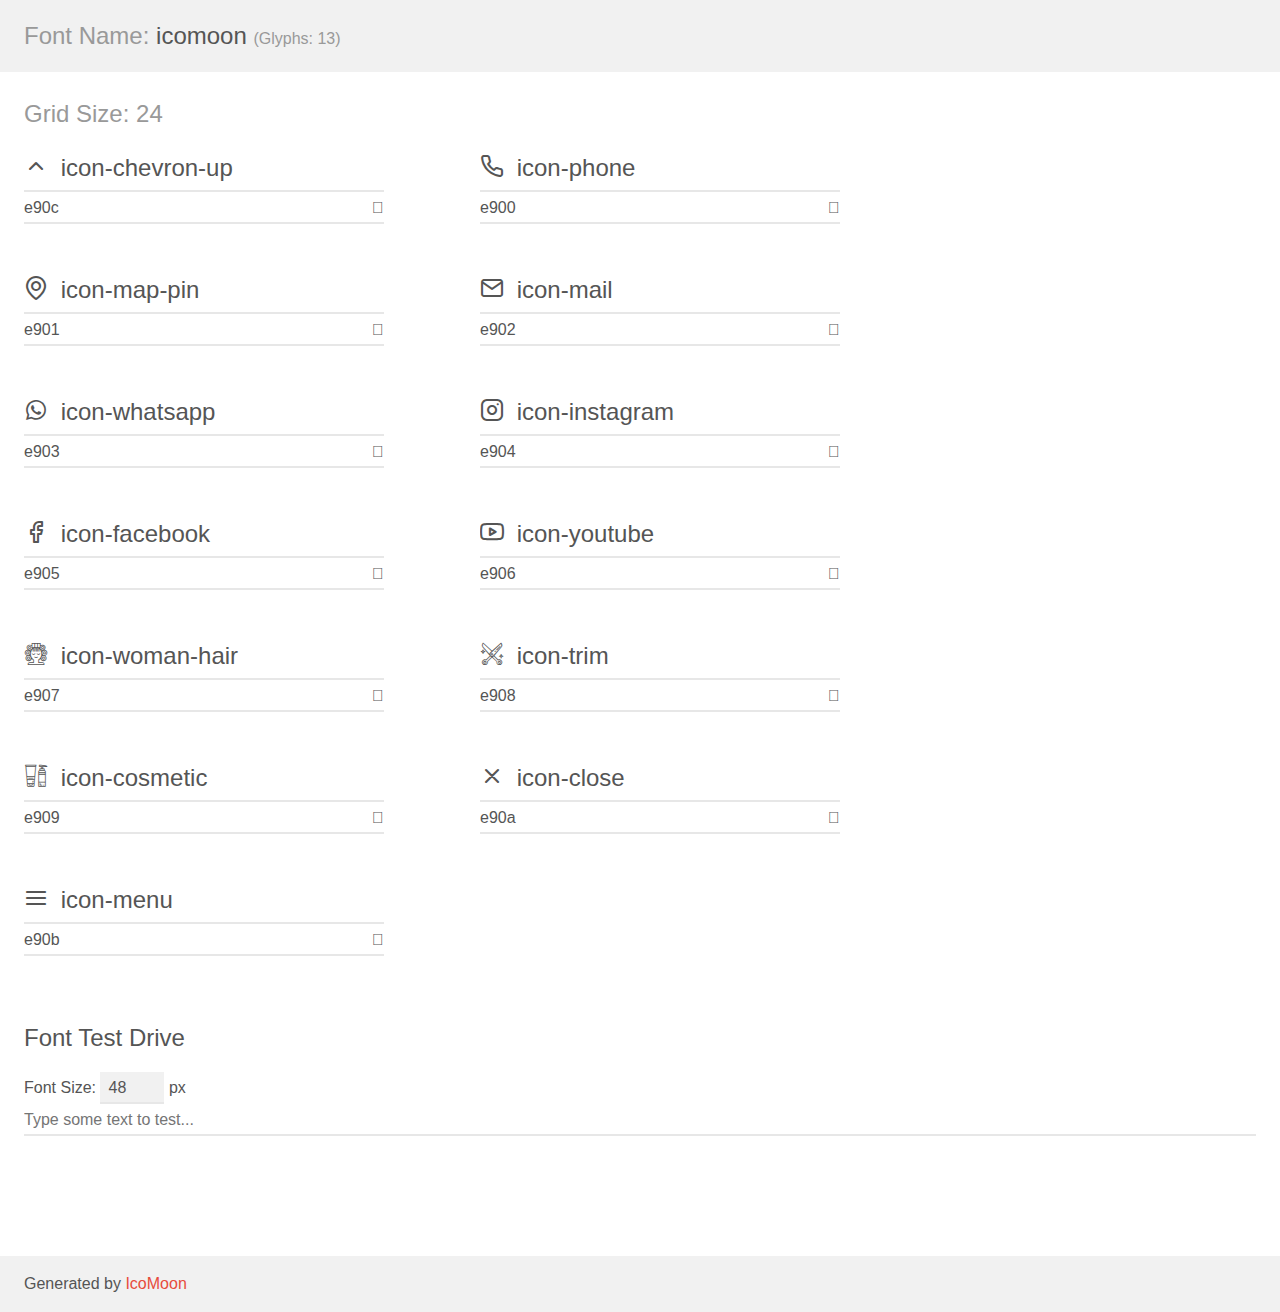
<file: assets/fonts/demo.html>
<!doctype html>
<html>
<head>
    <meta charset="utf-8">
    <title>IcoMoon Demo</title>
    <meta name="description" content="An Icon Font Generated By IcoMoon.io">
    <meta name="viewport" content="width=device-width, initial-scale=1">
    <link rel="stylesheet" href="demo-files/demo.css">
    <link rel="stylesheet" href="style.css"></head>
<body>
    <div class="bgc1 clearfix">
        <h1 class="mhmm mvm"><span class="fgc1">Font Name:</span> icomoon <small class="fgc1">(Glyphs:&nbsp;13)</small></h1>
    </div>
    <div class="clearfix mhl ptl">
        <h1 class="mvm mtn fgc1">Grid Size: 24</h1>
        <div class="glyph fs1">
            <div class="clearfix bshadow0 pbs">
                <span class="icon-chevron-up"></span>
                <span class="mls"> icon-chevron-up</span>
            </div>
            <fieldset class="fs0 size1of1 clearfix hidden-false">
                <input type="text" readonly value="e90c" class="unit size1of2" />
                <input type="text" maxlength="1" readonly value="&#xe90c;" class="unitRight size1of2 talign-right" />
            </fieldset>
            <div class="fs0 bshadow0 clearfix hidden-true">
                <span class="unit pvs fgc1">liga: </span>
                <input type="text" readonly value="" class="liga unitRight" />
            </div>
        </div>
        <div class="glyph fs1">
            <div class="clearfix bshadow0 pbs">
                <span class="icon-phone"></span>
                <span class="mls"> icon-phone</span>
            </div>
            <fieldset class="fs0 size1of1 clearfix hidden-false">
                <input type="text" readonly value="e900" class="unit size1of2" />
                <input type="text" maxlength="1" readonly value="&#xe900;" class="unitRight size1of2 talign-right" />
            </fieldset>
            <div class="fs0 bshadow0 clearfix hidden-true">
                <span class="unit pvs fgc1">liga: </span>
                <input type="text" readonly value="" class="liga unitRight" />
            </div>
        </div>
        <div class="glyph fs1">
            <div class="clearfix bshadow0 pbs">
                <span class="icon-map-pin"></span>
                <span class="mls"> icon-map-pin</span>
            </div>
            <fieldset class="fs0 size1of1 clearfix hidden-false">
                <input type="text" readonly value="e901" class="unit size1of2" />
                <input type="text" maxlength="1" readonly value="&#xe901;" class="unitRight size1of2 talign-right" />
            </fieldset>
            <div class="fs0 bshadow0 clearfix hidden-true">
                <span class="unit pvs fgc1">liga: </span>
                <input type="text" readonly value="" class="liga unitRight" />
            </div>
        </div>
        <div class="glyph fs1">
            <div class="clearfix bshadow0 pbs">
                <span class="icon-mail"></span>
                <span class="mls"> icon-mail</span>
            </div>
            <fieldset class="fs0 size1of1 clearfix hidden-false">
                <input type="text" readonly value="e902" class="unit size1of2" />
                <input type="text" maxlength="1" readonly value="&#xe902;" class="unitRight size1of2 talign-right" />
            </fieldset>
            <div class="fs0 bshadow0 clearfix hidden-true">
                <span class="unit pvs fgc1">liga: </span>
                <input type="text" readonly value="" class="liga unitRight" />
            </div>
        </div>
        <div class="glyph fs1">
            <div class="clearfix bshadow0 pbs">
                <span class="icon-whatsapp"></span>
                <span class="mls"> icon-whatsapp</span>
            </div>
            <fieldset class="fs0 size1of1 clearfix hidden-false">
                <input type="text" readonly value="e903" class="unit size1of2" />
                <input type="text" maxlength="1" readonly value="&#xe903;" class="unitRight size1of2 talign-right" />
            </fieldset>
            <div class="fs0 bshadow0 clearfix hidden-true">
                <span class="unit pvs fgc1">liga: </span>
                <input type="text" readonly value="" class="liga unitRight" />
            </div>
        </div>
        <div class="glyph fs1">
            <div class="clearfix bshadow0 pbs">
                <span class="icon-instagram"></span>
                <span class="mls"> icon-instagram</span>
            </div>
            <fieldset class="fs0 size1of1 clearfix hidden-false">
                <input type="text" readonly value="e904" class="unit size1of2" />
                <input type="text" maxlength="1" readonly value="&#xe904;" class="unitRight size1of2 talign-right" />
            </fieldset>
            <div class="fs0 bshadow0 clearfix hidden-true">
                <span class="unit pvs fgc1">liga: </span>
                <input type="text" readonly value="" class="liga unitRight" />
            </div>
        </div>
        <div class="glyph fs1">
            <div class="clearfix bshadow0 pbs">
                <span class="icon-facebook"></span>
                <span class="mls"> icon-facebook</span>
            </div>
            <fieldset class="fs0 size1of1 clearfix hidden-false">
                <input type="text" readonly value="e905" class="unit size1of2" />
                <input type="text" maxlength="1" readonly value="&#xe905;" class="unitRight size1of2 talign-right" />
            </fieldset>
            <div class="fs0 bshadow0 clearfix hidden-true">
                <span class="unit pvs fgc1">liga: </span>
                <input type="text" readonly value="" class="liga unitRight" />
            </div>
        </div>
        <div class="glyph fs1">
            <div class="clearfix bshadow0 pbs">
                <span class="icon-youtube"></span>
                <span class="mls"> icon-youtube</span>
            </div>
            <fieldset class="fs0 size1of1 clearfix hidden-false">
                <input type="text" readonly value="e906" class="unit size1of2" />
                <input type="text" maxlength="1" readonly value="&#xe906;" class="unitRight size1of2 talign-right" />
            </fieldset>
            <div class="fs0 bshadow0 clearfix hidden-true">
                <span class="unit pvs fgc1">liga: </span>
                <input type="text" readonly value="" class="liga unitRight" />
            </div>
        </div>
        <div class="glyph fs1">
            <div class="clearfix bshadow0 pbs">
                <span class="icon-woman-hair"></span>
                <span class="mls"> icon-woman-hair</span>
            </div>
            <fieldset class="fs0 size1of1 clearfix hidden-false">
                <input type="text" readonly value="e907" class="unit size1of2" />
                <input type="text" maxlength="1" readonly value="&#xe907;" class="unitRight size1of2 talign-right" />
            </fieldset>
            <div class="fs0 bshadow0 clearfix hidden-true">
                <span class="unit pvs fgc1">liga: </span>
                <input type="text" readonly value="" class="liga unitRight" />
            </div>
        </div>
        <div class="glyph fs1">
            <div class="clearfix bshadow0 pbs">
                <span class="icon-trim"></span>
                <span class="mls"> icon-trim</span>
            </div>
            <fieldset class="fs0 size1of1 clearfix hidden-false">
                <input type="text" readonly value="e908" class="unit size1of2" />
                <input type="text" maxlength="1" readonly value="&#xe908;" class="unitRight size1of2 talign-right" />
            </fieldset>
            <div class="fs0 bshadow0 clearfix hidden-true">
                <span class="unit pvs fgc1">liga: </span>
                <input type="text" readonly value="" class="liga unitRight" />
            </div>
        </div>
        <div class="glyph fs1">
            <div class="clearfix bshadow0 pbs">
                <span class="icon-cosmetic"></span>
                <span class="mls"> icon-cosmetic</span>
            </div>
            <fieldset class="fs0 size1of1 clearfix hidden-false">
                <input type="text" readonly value="e909" class="unit size1of2" />
                <input type="text" maxlength="1" readonly value="&#xe909;" class="unitRight size1of2 talign-right" />
            </fieldset>
            <div class="fs0 bshadow0 clearfix hidden-true">
                <span class="unit pvs fgc1">liga: </span>
                <input type="text" readonly value="" class="liga unitRight" />
            </div>
        </div>
        <div class="glyph fs1">
            <div class="clearfix bshadow0 pbs">
                <span class="icon-close"></span>
                <span class="mls"> icon-close</span>
            </div>
            <fieldset class="fs0 size1of1 clearfix hidden-false">
                <input type="text" readonly value="e90a" class="unit size1of2" />
                <input type="text" maxlength="1" readonly value="&#xe90a;" class="unitRight size1of2 talign-right" />
            </fieldset>
            <div class="fs0 bshadow0 clearfix hidden-true">
                <span class="unit pvs fgc1">liga: </span>
                <input type="text" readonly value="" class="liga unitRight" />
            </div>
        </div>
        <div class="glyph fs1">
            <div class="clearfix bshadow0 pbs">
                <span class="icon-menu"></span>
                <span class="mls"> icon-menu</span>
            </div>
            <fieldset class="fs0 size1of1 clearfix hidden-false">
                <input type="text" readonly value="e90b" class="unit size1of2" />
                <input type="text" maxlength="1" readonly value="&#xe90b;" class="unitRight size1of2 talign-right" />
            </fieldset>
            <div class="fs0 bshadow0 clearfix hidden-true">
                <span class="unit pvs fgc1">liga: </span>
                <input type="text" readonly value="" class="liga unitRight" />
            </div>
        </div>
    </div>

    <!--[if gt IE 8]><!-->
    <div class="mhl clearfix mbl">
        <h1>Font Test Drive</h1>
        <label>
            Font Size: <input id="fontSize" type="number" class="textbox0 mbm"
            min="8" value="48" />
            px
        </label>
        <input id="testText" type="text" class="phl size1of1 mvl"
        placeholder="Type some text to test..." value=""/>
        <div id="testDrive" class="icon-" style="font-family: icomoon">&nbsp;
        </div>
    </div>
    <!--<![endif]-->
    <div class="bgc1 clearfix">
        <p class="mhl">Generated by <a href="https://icomoon.io/app">IcoMoon</a></p>
    </div>

    <script src="demo-files/demo.js"></script>
</body>
</html>
</file>
<file: assets/fonts/demo-files/demo.css>
body {
  padding: 0;
  margin: 0;
  font-family: sans-serif;
  font-size: 1em;
  line-height: 1.5;
  color: #555;
  background: #fff;
}
h1 {
  font-size: 1.5em;
  font-weight: normal;
}
small {
  font-size: .66666667em;
}
a {
  color: #e74c3c;
  text-decoration: none;
}
a:hover, a:focus {
  box-shadow: 0 1px #e74c3c;
}
.bshadow0, input {
  box-shadow: inset 0 -2px #e7e7e7;
}
input:hover {
  box-shadow: inset 0 -2px #ccc;
}
input, fieldset {
  font-family: sans-serif;
  font-size: 1em;
  margin: 0;
  padding: 0;
  border: 0;
}
input {
  color: inherit;
  line-height: 1.5;
  height: 1.5em;
  padding: .25em 0;
}
input:focus {
  outline: none;
  box-shadow: inset 0 -2px #449fdb;
}
.glyph {
  font-size: 16px;
  width: 15em;
  padding-bottom: 1em;
  margin-right: 4em;
  margin-bottom: 1em;
  float: left;
  overflow: hidden;
}
.liga {
  width: 80%;
  width: calc(100% - 2.5em);
}
.talign-right {
  text-align: right;
}
.talign-center {
  text-align: center;
}
.bgc1 {
  background: #f1f1f1;
}
.fgc1 {
  color: #999;
}
.fgc0 {
  color: #000;
}
p {
  margin-top: 1em;
  margin-bottom: 1em;
}
.mvm {
  margin-top: .75em;
  margin-bottom: .75em;
}
.mtn {
  margin-top: 0;
}
.mtl, .mal {
  margin-top: 1.5em;
}
.mbl, .mal {
  margin-bottom: 1.5em;
}
.mal, .mhl {
  margin-left: 1.5em;
  margin-right: 1.5em;
}
.mhmm {
  margin-left: 1em;
  margin-right: 1em;
}
.mls {
  margin-left: .25em;
}
.ptl {
  padding-top: 1.5em;
}
.pbs, .pvs {
  padding-bottom: .25em;
}
.pvs, .pts {
  padding-top: .25em;
}
.unit {
  float: left;
}
.unitRight {
  float: right;
}
.size1of2 {
  width: 50%;
}
.size1of1 {
  width: 100%;
}
.clearfix:before, .clearfix:after {
  content: " ";
  display: table;
}
.clearfix:after {
  clear: both;
}
.hidden-true {
  display: none;
}
.textbox0 {
  width: 3em;
  background: #f1f1f1;
  padding: .25em .5em;
  line-height: 1.5;
  height: 1.5em;
}
#testDrive {
  display: block;
  padding-top: 24px;
  line-height: 1.5;
}
.fs0 {
  font-size: 16px;
}
.fs1 {
  font-size: 24px;
}
</file>
<file: assets/fonts/style.css>
@font-face {
  font-family: 'icomoon';
  src:  url('fonts/icomoon.eot?59u3ne');
  src:  url('fonts/icomoon.eot?59u3ne#iefix') format('embedded-opentype'),
    url('fonts/icomoon.ttf?59u3ne') format('truetype'),
    url('fonts/icomoon.woff?59u3ne') format('woff'),
    url('fonts/icomoon.svg?59u3ne#icomoon') format('svg');
  font-weight: normal;
  font-style: normal;
  font-display: block;
}

[class^="icon-"], [class*=" icon-"] {
  /* use !important to prevent issues with browser extensions that change fonts */
  font-family: 'icomoon' !important;
  speak: never;
  font-style: normal;
  font-weight: normal;
  font-variant: normal;
  text-transform: none;
  line-height: 1;

  /* Better Font Rendering =========== */
  -webkit-font-smoothing: antialiased;
  -moz-osx-font-smoothing: grayscale;
}

.icon-chevron-up:before {
  content: "\e90c";
}
.icon-phone:before {
  content: "\e900";
}
.icon-map-pin:before {
  content: "\e901";
}
.icon-mail:before {
  content: "\e902";
}
.icon-whatsapp:before {
  content: "\e903";
}
.icon-instagram:before {
  content: "\e904";
}
.icon-facebook:before {
  content: "\e905";
}
.icon-youtube:before {
  content: "\e906";
}
.icon-woman-hair:before {
  content: "\e907";
}
.icon-trim:before {
  content: "\e908";
}
.icon-cosmetic:before {
  content: "\e909";
}
.icon-close:before {
  content: "\e90a";
}
.icon-menu:before {
  content: "\e90b";
}
</file>
